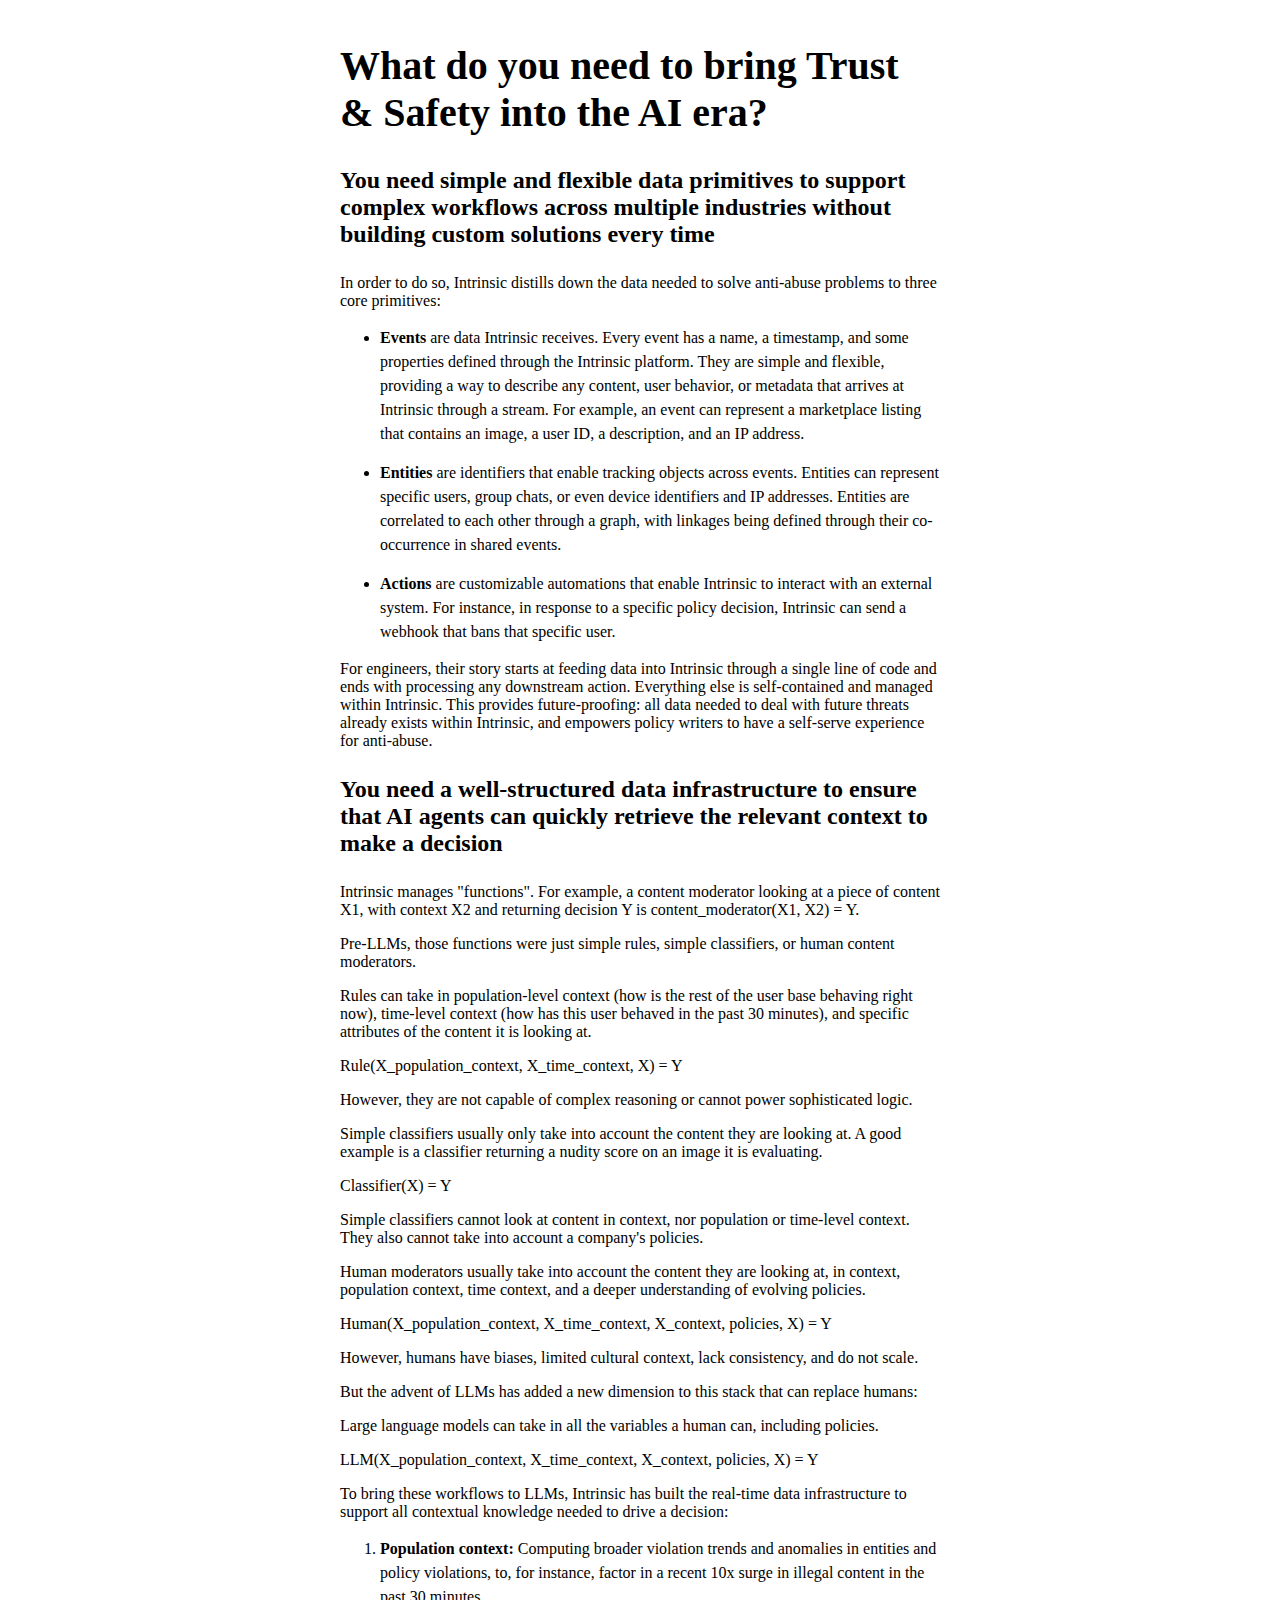
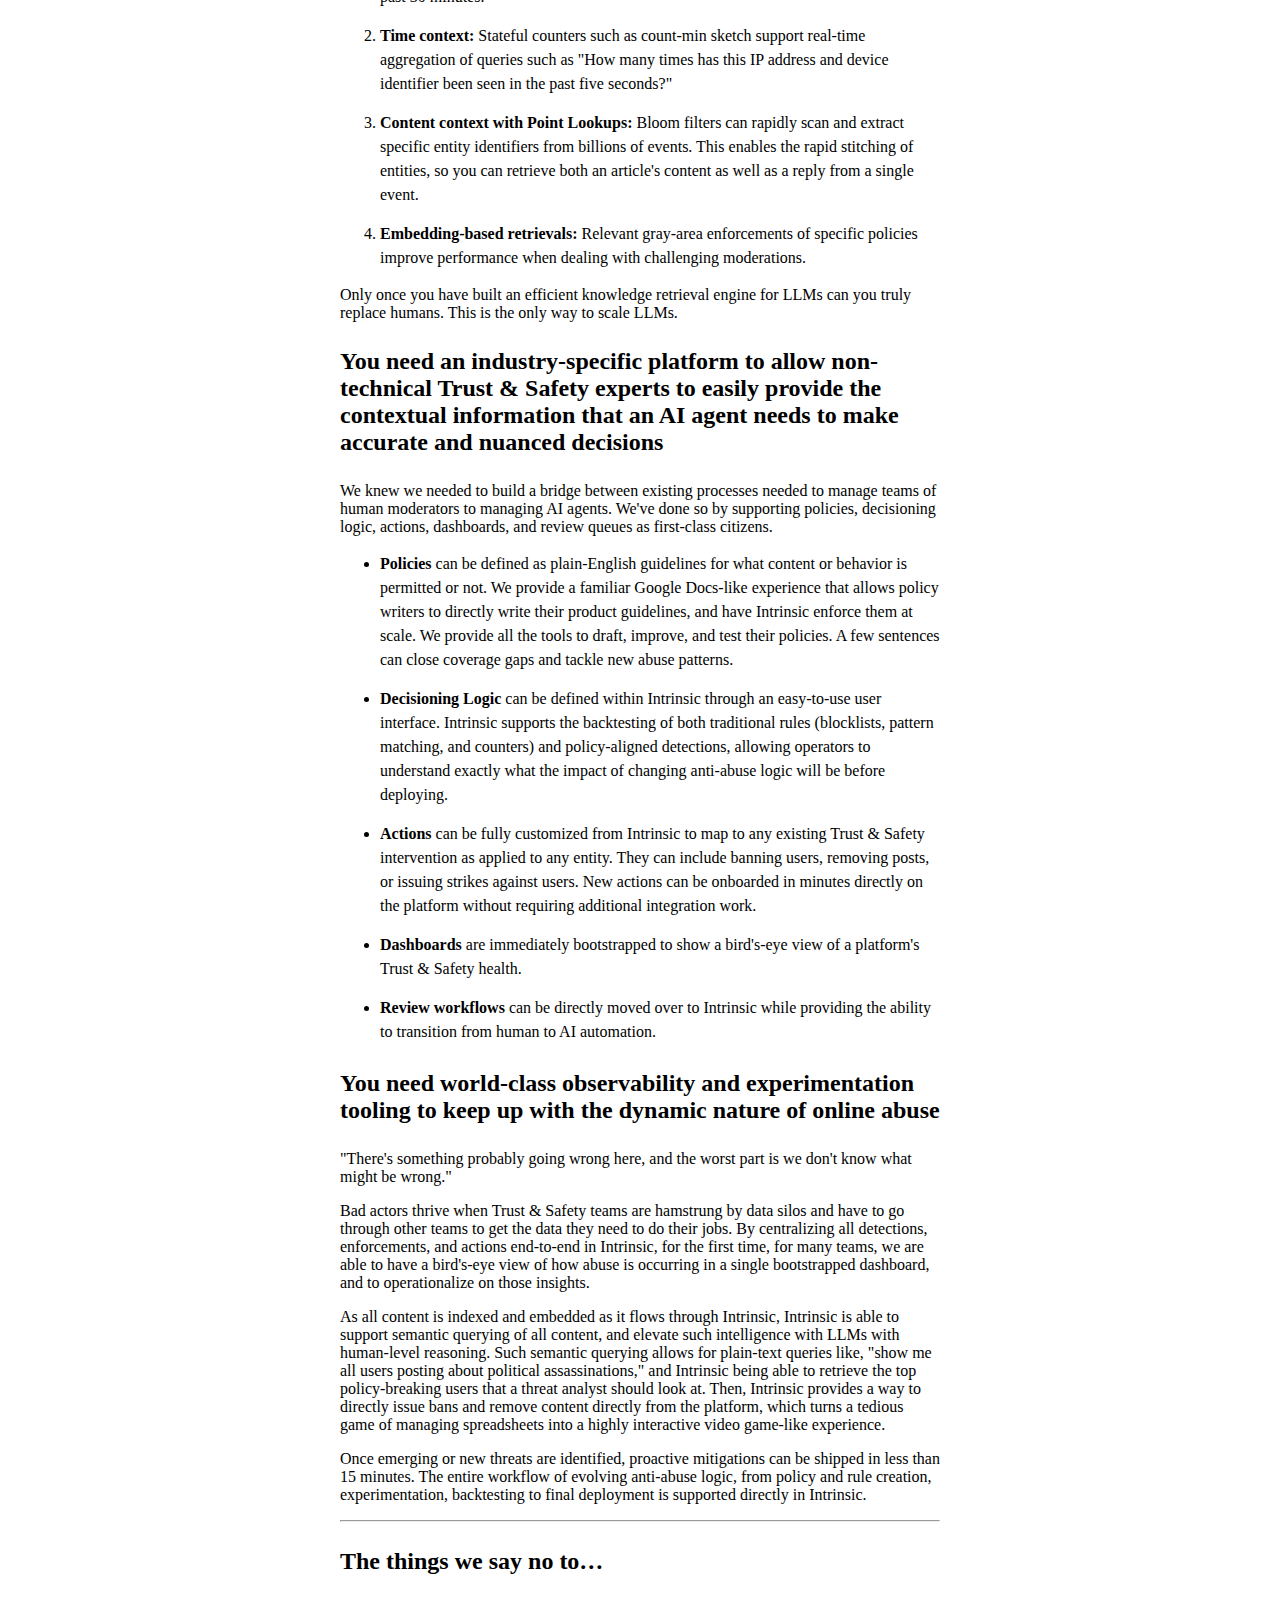
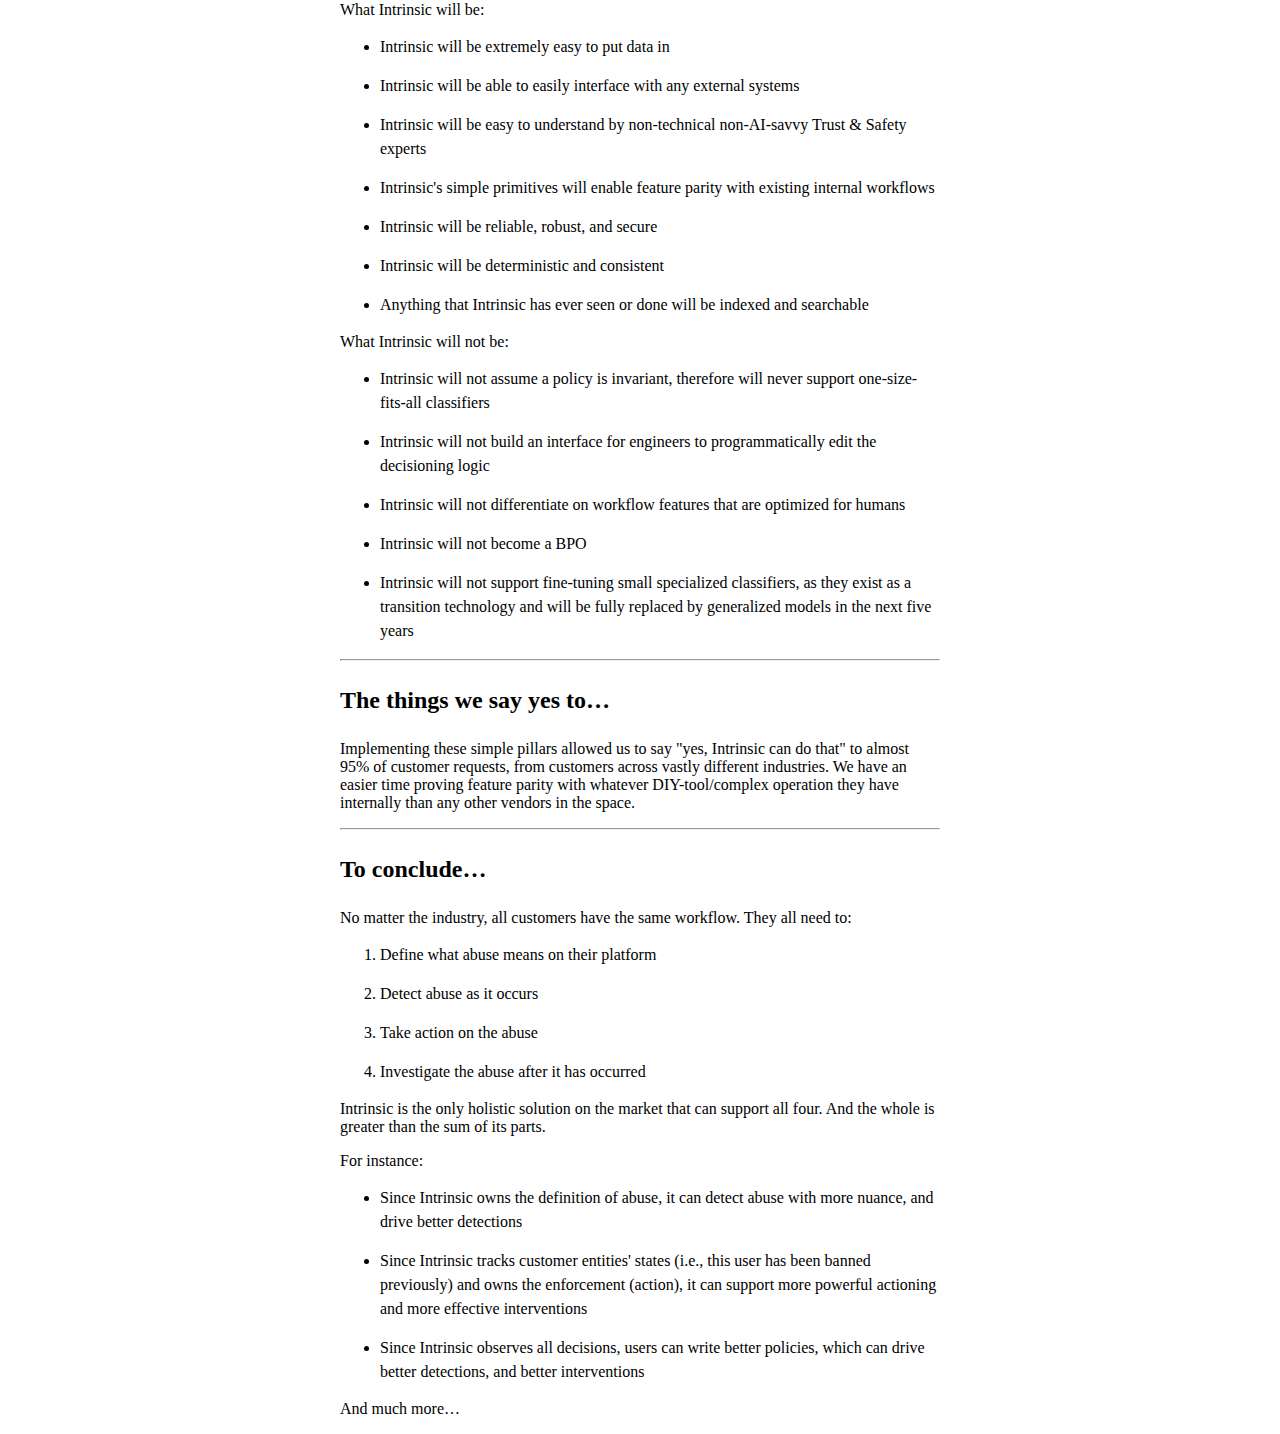
<file: intrinsic/product_pillars/index.html>
<html>
<head>
    <meta name="viewport" content="width=device-width, initial-scale=1">
    <meta name="description" content="Intrinsic - Product Pillars">
    <title>Intrinsic - Product Pillars</title>
    <style>
        body {
            justify-content: center;
            align-items: center;
            max-width: 600px;
            margin: auto;
            margin-top: 40px;
        }

        @media screen and (max-width: 600px) {
            body {
                margin: 40px;
            }
        }

        h3 {
            color: #000;
            font-size: 1.5em;
            font-weight: bold;
            padding-block: 2px;

        }

        h1 {
            color: #000;
            font-size: 2.5em;
            font-weight: bold;
            padding-block: 2px;

        }

        li {
            margin-bottom: 15px;
            line-height: 1.5;
        }
    </style>
</head>

<body>    
    <h1>What do you need to bring Trust & Safety into the AI era?</h1>

    <h3>You need simple and flexible data primitives to support complex workflows across multiple industries without building custom solutions every time</h3>

    <p>In order to do so, Intrinsic distills down the data needed to solve anti-abuse problems to three core primitives:</p>

    <ul>
        <li><strong>Events</strong> are data Intrinsic receives. Every event has a name, a timestamp, and some properties defined through the Intrinsic platform. They are simple and flexible, providing a way to describe any content, user behavior, or metadata that arrives at Intrinsic through a stream. For example, an event can represent a marketplace listing that contains an image, a user ID, a description, and an IP address.</li>
        <li><strong>Entities</strong> are identifiers that enable tracking objects across events. Entities can represent specific users, group chats, or even device identifiers and IP addresses. Entities are correlated to each other through a graph, with linkages being defined through their co-occurrence in shared events.</li>
        <li><strong>Actions</strong> are customizable automations that enable Intrinsic to interact with an external system. For instance, in response to a specific policy decision, Intrinsic can send a webhook that bans that specific user.</li>
    </ul>

    <p>For engineers, their story starts at feeding data into Intrinsic through a single line of code and ends with processing any downstream action. Everything else is self-contained and managed within Intrinsic. This provides future-proofing: all data needed to deal with future threats already exists within Intrinsic, and empowers policy writers to have a self-serve experience for anti-abuse.</p>

    <h3>You need a well-structured data infrastructure to ensure that AI agents can quickly retrieve the relevant context to make a decision</h3>

    <p>Intrinsic manages "functions". For example, a content moderator looking at a piece of content X1, with context X2 and returning decision Y is content_moderator(X1, X2) = Y.</p>

    <p>Pre-LLMs, those functions were just simple rules, simple classifiers, or human content moderators.</p>

    <p>Rules can take in population-level context (how is the rest of the user base behaving right now), time-level context (how has this user behaved in the past 30 minutes), and specific attributes of the content it is looking at.</p>

    <p>Rule(X_population_context, X_time_context, X) = Y</p>

    <p>However, they are not capable of complex reasoning or cannot power sophisticated logic.</p>

    <p>Simple classifiers usually only take into account the content they are looking at. A good example is a classifier returning a nudity score on an image it is evaluating.</p>

    <p>Classifier(X) = Y</p>

    <p>Simple classifiers cannot look at content in context, nor population or time-level context. They also cannot take into account a company's policies.</p>

    <p>Human moderators usually take into account the content they are looking at, in context, population context, time context, and a deeper understanding of evolving policies.</p>

    <p>Human(X_population_context, X_time_context, X_context, policies, X) = Y</p>

    <p>However, humans have biases, limited cultural context, lack consistency, and do not scale.</p>

    <p>But the advent of LLMs has added a new dimension to this stack that can replace humans:</p>

    <p>Large language models can take in all the variables a human can, including policies.</p>

    <p>LLM(X_population_context, X_time_context, X_context, policies, X) = Y</p>

    <p>To bring these workflows to LLMs, Intrinsic has built the real-time data infrastructure to support all contextual knowledge needed to drive a decision:</p>

    <ol>
        <li><strong>Population context:</strong> Computing broader violation trends and anomalies in entities and policy violations, to, for instance, factor in a recent 10x surge in illegal content in the past 30 minutes.</li>
        <li><strong>Time context:</strong> Stateful counters such as count-min sketch support real-time aggregation of queries such as "How many times has this IP address and device identifier been seen in the past five seconds?"</li>
        <li><strong>Content context with Point Lookups:</strong> Bloom filters can rapidly scan and extract specific entity identifiers from billions of events. This enables the rapid stitching of entities, so you can retrieve both an article's content as well as a reply from a single event.</li>
        <li><strong>Embedding-based retrievals:</strong> Relevant gray-area enforcements of specific policies improve performance when dealing with challenging moderations.</li>
    </ol>

    <p>Only once you have built an efficient knowledge retrieval engine for LLMs can you truly replace humans. This is the only way to scale LLMs.</p>

    <h3>You need an industry-specific platform to allow non-technical Trust & Safety experts to easily provide the contextual information that an AI agent needs to make accurate and nuanced decisions</h3>

    <p>We knew we needed to build a bridge between existing processes needed to manage teams of human moderators to managing AI agents. We've done so by supporting policies, decisioning logic, actions, dashboards, and review queues as first-class citizens.</p>

    <ul>
        <li><strong>Policies</strong> can be defined as plain-English guidelines for what content or behavior is permitted or not. We provide a familiar Google Docs-like experience that allows policy writers to directly write their product guidelines, and have Intrinsic enforce them at scale. We provide all the tools to draft, improve, and test their policies. A few sentences can close coverage gaps and tackle new abuse patterns.</li>
        <li><strong>Decisioning Logic</strong> can be defined within Intrinsic through an easy-to-use user interface. Intrinsic supports the backtesting of both traditional rules (blocklists, pattern matching, and counters) and policy-aligned detections, allowing operators to understand exactly what the impact of changing anti-abuse logic will be before deploying.</li>
        <li><strong>Actions</strong> can be fully customized from Intrinsic to map to any existing Trust & Safety intervention as applied to any entity. They can include banning users, removing posts, or issuing strikes against users. New actions can be onboarded in minutes directly on the platform without requiring additional integration work.</li>
        <li><strong>Dashboards</strong> are immediately bootstrapped to show a bird's-eye view of a platform's Trust & Safety health.</li>
        <li><strong>Review workflows</strong> can be directly moved over to Intrinsic while providing the ability to transition from human to AI automation.</li>
    </ul>

    <h3>You need world-class observability and experimentation tooling to keep up with the dynamic nature of online abuse</h3>

    <p>"There's something probably going wrong here, and the worst part is we don't know what might be wrong."</p>

    <p>Bad actors thrive when Trust & Safety teams are hamstrung by data silos and have to go through other teams to get the data they need to do their jobs. By centralizing all detections, enforcements, and actions end-to-end in Intrinsic, for the first time, for many teams, we are able to have a bird's-eye view of how abuse is occurring in a single bootstrapped dashboard, and to operationalize on those insights.</p>

    <p>As all content is indexed and embedded as it flows through Intrinsic, Intrinsic is able to support semantic querying of all content, and elevate such intelligence with LLMs with human-level reasoning. Such semantic querying allows for plain-text queries like, "show me all users posting about political assassinations," and Intrinsic being able to retrieve the top policy-breaking users that a threat analyst should look at. Then, Intrinsic provides a way to directly issue bans and remove content directly from the platform, which turns a tedious game of managing spreadsheets into a highly interactive video game-like experience.</p>

    <p>Once emerging or new threats are identified, proactive mitigations can be shipped in less than 15 minutes. The entire workflow of evolving anti-abuse logic, from policy and rule creation, experimentation, backtesting to final deployment is supported directly in Intrinsic.</p>

    <hr>

    <h3>The things we say no to…</h3>

    <p>What Intrinsic will be:</p>
    <ul>
        <li>Intrinsic will be extremely easy to put data in</li>
        <li>Intrinsic will be able to easily interface with any external systems</li>
        <li>Intrinsic will be easy to understand by non-technical non-AI-savvy Trust & Safety experts</li>
        <li>Intrinsic's simple primitives will enable feature parity with existing internal workflows</li>
        <li>Intrinsic will be reliable, robust, and secure</li>
        <li>Intrinsic will be deterministic and consistent</li>
        <li>Anything that Intrinsic has ever seen or done will be indexed and searchable</li>
    </ul>

    <p>What Intrinsic will not be:</p>
    <ul>
        <li>Intrinsic will not assume a policy is invariant, therefore will never support one-size-fits-all classifiers</li>
        <li>Intrinsic will not build an interface for engineers to programmatically edit the decisioning logic</li>
        <li>Intrinsic will not differentiate on workflow features that are optimized for humans</li>
        <li>Intrinsic will not become a BPO</li>
        <li>Intrinsic will not support fine-tuning small specialized classifiers, as they exist as a transition technology and will be fully replaced by generalized models in the next five years</li>
    </ul>

    <hr>

    <h3>The things we say yes to…</h3>

    <p>Implementing these simple pillars allowed us to say "yes, Intrinsic can do that" to almost 95% of customer requests, from customers across vastly different industries. We have an easier time proving feature parity with whatever DIY-tool/complex operation they have internally than any other vendors in the space.</p>

    <hr>
    <h3>To conclude…</h3>

    <p>No matter the industry, all customers have the same workflow. They all need to:</p>
    <ol>
        <li>Define what abuse means on their platform</li>
        <li>Detect abuse as it occurs</li>
        <li>Take action on the abuse</li>
        <li>Investigate the abuse after it has occurred</li>
    </ol>

    <p>Intrinsic is the only holistic solution on the market that can support all four. And the whole is greater than the sum of its parts.</p>

    <p>For instance:</p>
    <ul>
        <li>Since Intrinsic owns the definition of abuse, it can detect abuse with more nuance, and drive better detections</li>
        <li>Since Intrinsic tracks customer entities' states (i.e., this user has been banned previously) and owns the enforcement (action), it can support more powerful actioning and more effective interventions</li>
        <li>Since Intrinsic observes all decisions, users can write better policies, which can drive better detections, and better interventions</li>
    </ul>

    <p>And much more… </p>
</body>
</html>
</file>
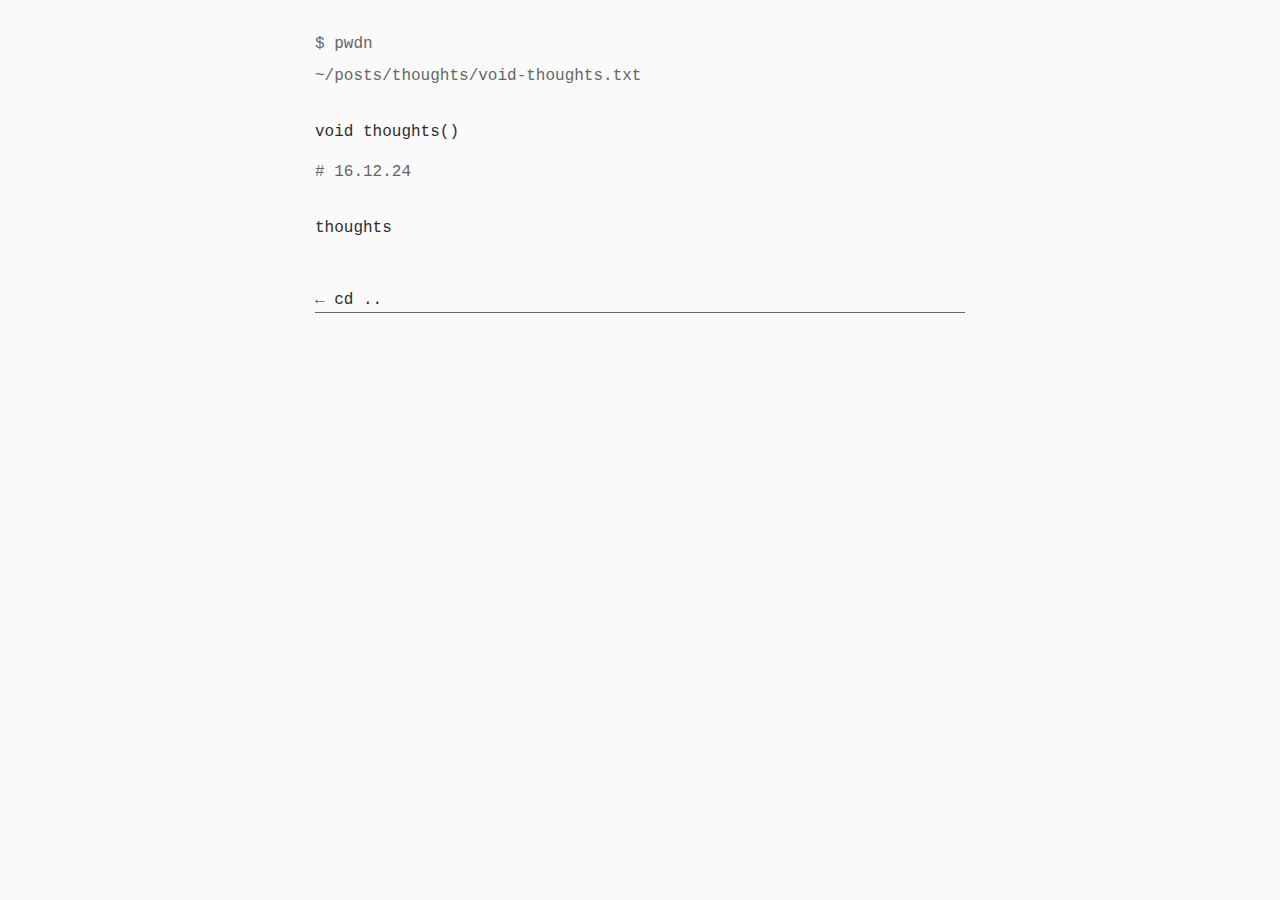
<file: posts/test.html>
<!DOCTYPE html>
<html lang="en">
<head>
    <meta charset="UTF-8">
    <meta name="viewport" content="width=device-width, initial-scale=1.0">
    <title>void-thoughts.txt</title>
    <style>
        /* Same styles as above */
        :root {
            --text: #2d2d2d;
            --bg: #fafafa;
            --accent: #666;
            --hover: #000;
        }

        body {
            font-family: 'JetBrains Mono', 'Courier New', monospace;
            max-width: 650px;
            margin: 0 auto;
            padding: 2rem;
            line-height: 1.5;
            color: var(--text);
            background-color: var(--bg);
        }

        header {
            margin-bottom: 3rem;
        }

        .path {
            color: var(--accent);
            margin-bottom: 2rem;
        }

        .path::before {
            content: "$ pwd\n";
            display: block;
            margin-bottom: 0.5rem;
        }

        h1 {
            font-size: 1rem;
            font-weight: normal;
        }

        .date {
            color: var(--accent);
            margin: 1rem 0 2rem;
        }

        .date::before {
            content: "# ";
        }

        p {
            margin-bottom: 1.5rem;
        }

        a {
            color: var(--text);
            text-decoration: none;
            border-bottom: 1px solid var(--accent);
        }

        a:hover {
            color: var(--hover);
            border-bottom-color: var(--hover);
        }

        .back {
            margin-top: 3rem;
            display: block;
        }

        .back::before {
            content: "← ";
            color: var(--accent);
        }
    </style>
</head>
<body>
    <div class="path">~/posts/thoughts/void-thoughts.txt</div>
    
    <article>
        <h1>void thoughts()</h1>
        <div class="date">16.12.24</div>
        <p>thoughts</p>
    </article>

    <a href="../../index.html" class="back">cd ..</a>
</body>
</html>
</file>
